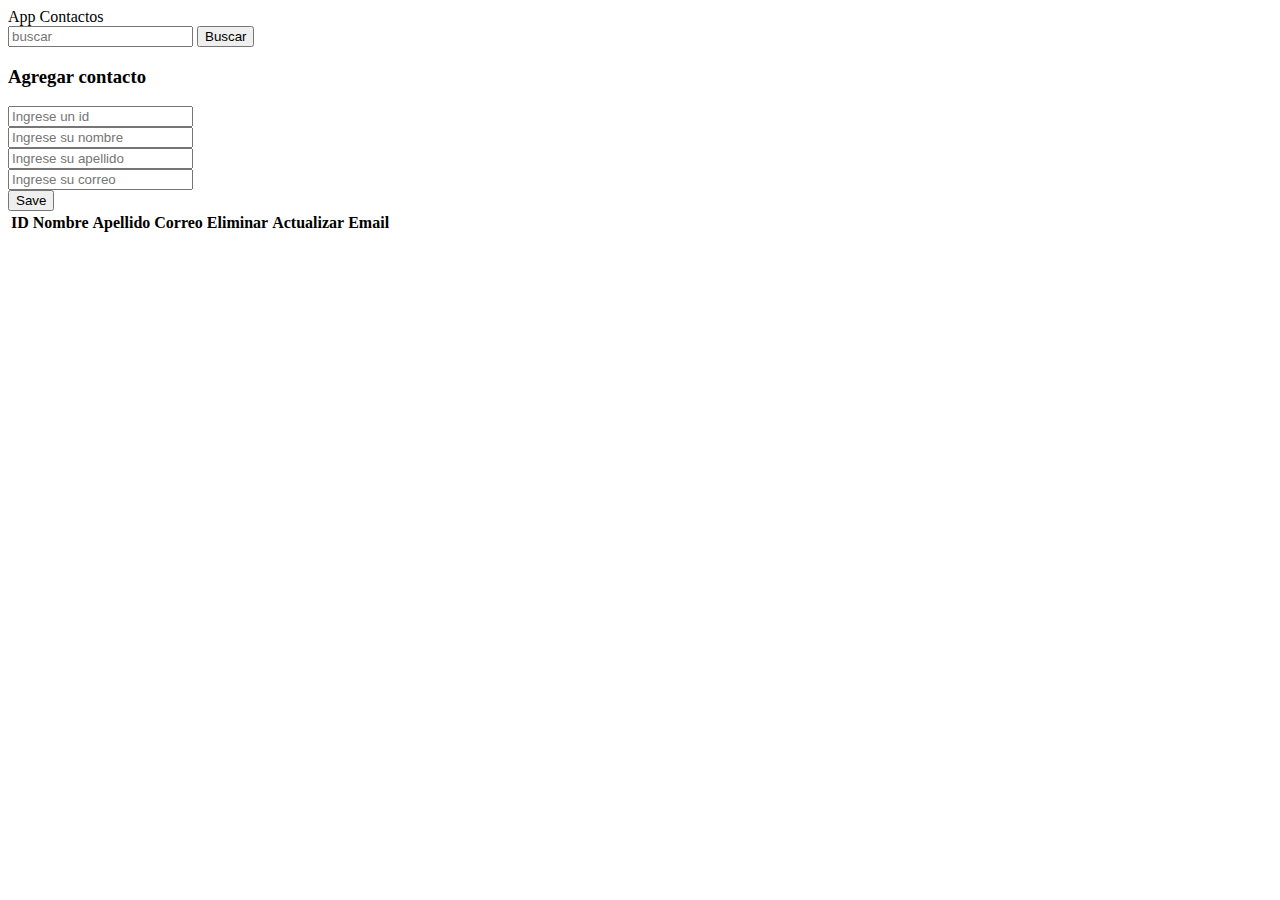
<file: index.html>
<!DOCTYPE html>
<html lang="en">
  <head>
    <meta charset="UTF-8">
    <title>App contactos</title>
    <!-- BOOTSTRAP 4 BOOTSWATCH LUX THEME -->
    <link rel="stylesheet" href="https://bootswatch.com/4/lux/bootstrap.min.css">
  </head>
  <body>

    <!-- NAVIGATION -->
    <nav class="navbar bg-light">
      <div class="container-fluid">
        <span class="navbar-brand mb-0 h1">App Contactos</span>
      </div>

        </div>
    </nav>
    
    <div class="row justify-content-end">
        <div class="form-group" id="Buscar">
          <input type="text" name=""  class="btn" id="txtBuscar" placeholder="buscar">
          <button type="submit" class="btn btn-success" id="btnBuscar">Buscar</button>
        </div>
      </div>

    <div class="container mt-" id="body">
      <div class="row">
        <div class="col-md-4">

          <div class="card">
            <div class="card-header">
              <h3>Agregar contacto</h2>
            </div>
            <div class="card-body">
              <!-- FORM TO ADD TASKS -->
              <form id="formTask">
                <div class="form-group">
                  <input type="text" class="form-control" id="txtId" placeholder="Ingrese un id">
                  <br>
              </div>
              <div class="form-group">
                  <input type="text" class="form-control" id="txtNombre" placeholder="Ingrese su nombre">
                  <br>
              </div>
              <div class="form-group">
                  <input type="text" class="form-control" id="txtApellido" placeholder="Ingrese su apellido">
                  <br>
              </div>
              <div class="form-group">
                  <input type="email" class="form-control" id="txtCorreo" placeholder="Ingrese su correo">
                  <br>
              </div>
                <button type="submit" class="btn btn-primary btn-block">Save</button>
              </form>
            </div>
          </div>
        </div>

      
        <div class="col-md-8" >
                <div class="row text-right">

                <table class="table">
                    <thead class="thead-dark bg-light">
                      <tr>
                        <th scope="col">ID</th>
                        <th scope="col">Nombre</th>
                        <th scope="col">Apellido</th>
                        <th scope="col">Correo</th>
                        <th scope="col">Eliminar</th>
                        <th scope="col">Actualizar</th>
                        <th scope="col">Email</th>
                      </tr>
                    </thead>
                    <tbody id="tasks">
                      <tr>
                    </tbody>
                  </table>
            </div>
        </div>
      </div>
      </div>
    </div>


    <script src="app.js"></script>
  </body>
</html>
</file>
